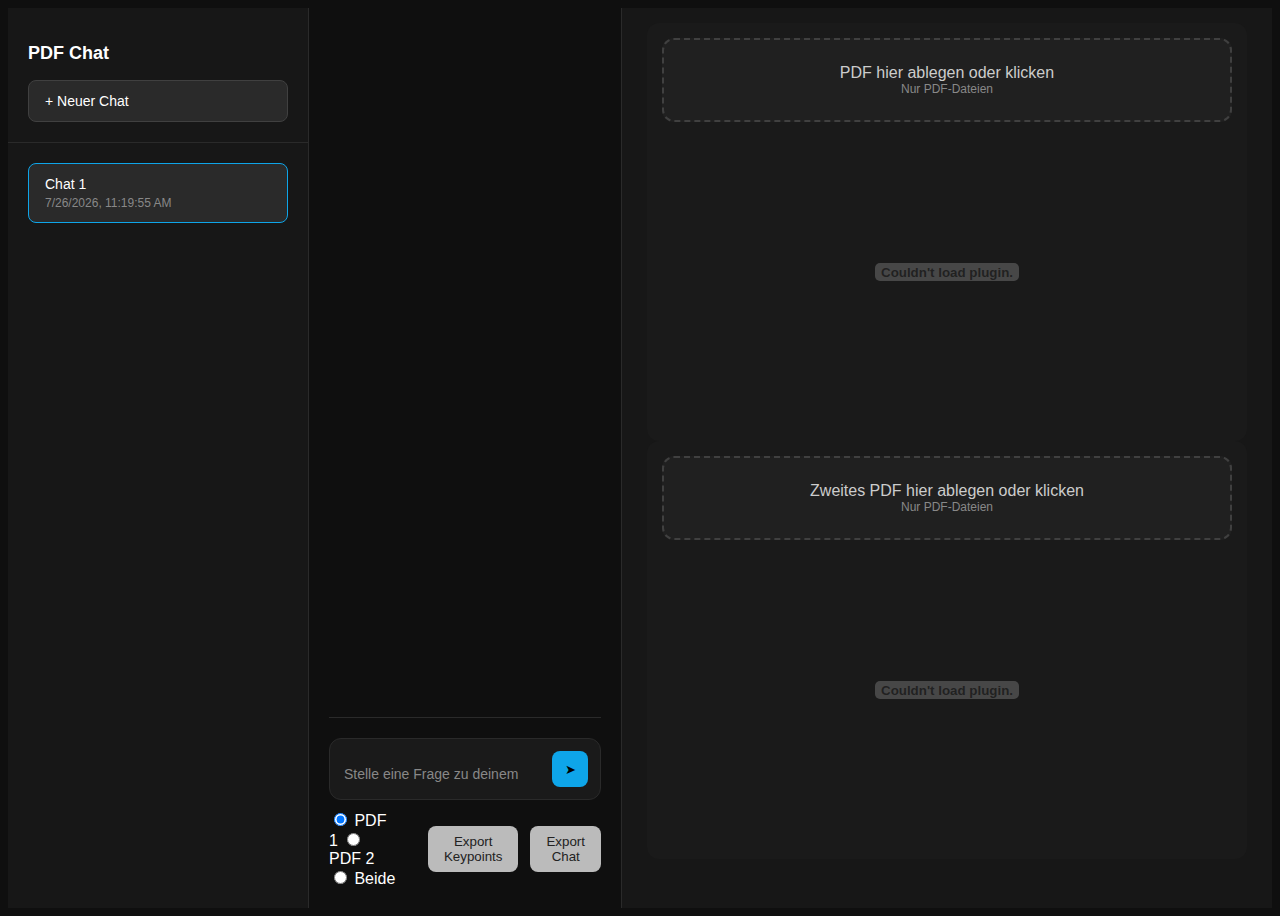
<file: index.html>
<!DOCTYPE html>
<html lang="de">
<head>
  <meta charset="UTF-8" />
  <meta name="viewport" content="width=device-width, initial-scale=1.0" />
  <title>PDF Chat</title>
  <link rel="stylesheet" href="styles.css" />
</head>
<body>
  <div class="app-container">
    <div class="sidebar">
      <div class="sidebar-header">
        <h2>PDF Chat</h2>
        <button id="newChatBtn" class="new-chat-btn">+ Neuer Chat</button>
      </div>
      <div id="chatList" class="chat-history"></div>
    </div>

    <div class="main-content">
      <div class="chat-container">
        <div id="chatMessages" class="chat-messages"></div>
        <div class="chat-input-container">
          <div class="chat-input-wrapper">
            <textarea id="chatInput" placeholder="Stelle eine Frage zu deinem PDF..." rows="1"></textarea>
            <button class="send-button" id="sendButton">➤</button>
          </div>
          <div class="source-export-container">
            <div>
              <label><input type="radio" name="sourceSelect" value="1" id="source1" checked> PDF 1</label>
              <label><input type="radio" name="sourceSelect" value="2" id="source2"> PDF 2</label>
              <label><input type="radio" name="sourceSelect" value="both" id="sourceB"> Beide</label>
            </div>
            <div class="export-buttons">
              <button class="btn light" id="exportKeypointsBtn">Export Keypoints</button>
              <button class="btn light" id="exportChatBtn">Export Chat</button>
            </div>
          </div>
        </div>
      </div>
    </div>

    <div class="preview-sidebar">
      <div id="uploadContainer"></div>

      <template id="uploadTemplate">
        <div class="upload-preview-section">
          <div class="upload-area" id="uploadArea{NUM}">
            <div class="upload-text">PDF hier ablegen oder klicken</div>
            <div class="upload-hint">Nur PDF-Dateien</div>
            <input type="file" id="fileInput{NUM}" accept="application/pdf" hidden />
          </div>
          <div class="pdf-preview" id="pdfPreview{NUM}">
            <object id="pdfObject{NUM}" type="application/pdf" width="100%" height="300px"></object>
          </div>
        </div>
      </template>
    </div>
  </div>

  <script src="script.js"></script>
</body>
</html>
</file>
<file: styles.css>
/* Grund-Styles für den Body */
body {
    font-family: -apple-system, BlinkMacSystemFont, 'Segoe UI', Roboto, sans-serif;
    background-color: #0f0f0f; 
    color: #ffffff;           
    height: 100vh;             
    overflow: hidden;        
}

/* Container für die ganze App - flexbox zum nebeneinander anordnen */
.app-container {
    display: flex;
    height: 100vh;   
    overflow: hidden; 
}

/* Linke Sidebar, wo der Chatverlauf ist */
.sidebar {
    width: 300px;
    background-color: #171717;
    border-right: 1px solid #2a2a2a; 
    display: flex;
    flex-direction: column;
    overflow: hidden;
}

/* Kopfbereich in Sidebar */
.sidebar-header {
    padding: 20px;
    border-bottom: 1px solid #2a2a2a;
}

/* Überschrift in Sidebar */
.sidebar-header h2 {
    font-size: 18px;
    font-weight: 600;
    margin-bottom: 16px;
    color: #ffffff;
}

/* Neuer Chat Button */
.new-chat-btn {
    width: 100%;
    padding: 12px 16px;
    background-color: #2a2a2a;
    border: 1px solid #404040;
    border-radius: 8px;
    color: #ffffff;
    font-size: 14px;
    display: flex;
    align-items: center;
    gap: 8px; 
    transition: all 0.2s ease; 
}

/* Bereich für Chat-Verlauf */
.chat-history {
    flex: 1; 
    padding: 20px;
    overflow-y: auto; 
}

/* Überschrift im Chat-Verlauf */
.chat-history h3 {
    font-size: 14px;
    font-weight: 600;
    color: #888888; 
    margin-bottom: 12px;
    text-transform: uppercase;
    letter-spacing: 0.5px;
}

/* Liste der einzelnen Chats */
.chat-list {
    display: flex;
    flex-direction: column;
    gap: 4px; 
}

/* Einzelner Chat-Eintrag */
.chat-item {
    padding: 12px 16px;
    border-radius: 8px;
    cursor: pointer;
    transition: all 0.2s ease;
    border: 1px solid transparent; 
}


/* Aktiver Chat wird hervorgehoben */
.chat-item.active {
    background-color: #2a2a2a;
    border-color: #0ea5e9; 
}

/* Titel im Chat-Eintrag */
.chat-title {
    font-size: 14px;
    font-weight: 500;
    color: #ffffff;
    margin-bottom: 4px;
    overflow: hidden; 
    text-overflow: ellipsis;
    white-space: nowrap;
}

/* Datum im Chat-Eintrag */
.chat-date {
    font-size: 12px;
    color: #888888;
}

/* Hauptbereich in der Mitte, wo der Chat ist */
.main-content {
    flex: 1; 
    display: flex;
    flex-direction: column;
    background-color: #0f0f0f; 
    overflow: hidden;
    padding: 0 20px;
}

/* Container für den Chat */
.chat-container {
    flex: 1;
    display: flex;
    flex-direction: column;
    max-width: 100%;
    margin: 0 auto;
    width: 100%;
    padding: 0;
    position: relative;
    min-height: 0; 
}

/* Bereich, wo die Nachrichten angezeigt werden */
.chat-messages {
    flex: 1;
    overflow-y: auto; 
    padding: 20px 0;
    display: flex;
    flex-direction: column;
    gap: 16px; 
    min-height: 0; 
}

/* Bereich für Texteingabe und Buttons unten */
.chat-input-container {
    flex-shrink: 0; 
    padding: 20px 0;
    border-top: 1px solid #2a2a2a; 
    background-color: #0f0f0f;
}

/* Wrapper für Input und Senden Button */
.chat-input-wrapper {
    display: flex;
    align-items: flex-end;
    gap: 12px;
    background-color: #1a1a1a;
    border: 1px solid #2a2a2a;
    border-radius: 12px;
    padding: 12px;
    transition: border-color 0.2s ease;
}

/* Eingabefeld selbst */
#chatInput {
    flex: 1;
    background: none;
    border: none;
    color: #ffffff;
    font-size: 14px;
    line-height: 1.5;
    resize: none; 
    outline: none; 
    max-height: 120px;
    font-family: inherit;
}

/* Platzhalter Text Farbe */
#chatInput::placeholder {
    color: #888888;
}


/* Button zum Senden */
.send-button {
    background-color: #0ea5e9;
    border: none;
    border-radius: 8px;
    width: 36px;
    height: 36px;
    display: flex;
    align-items: center;
    justify-content: center;
    cursor: pointer;
    transition: all 0.2s ease;
    flex-shrink: 0;
}

/* Container für Quelle auswählen und Export Buttons */
.source-export-container {
    display: flex;
    align-items: center;
    gap: 30px;
    margin-top: 10px;
}

/* Labels für Radiobuttons */
.source-selection label {
    margin-right: 15px;
    font-weight: 500;
    cursor: pointer;
    color: #888;
}

/* Export Buttons nebeneinander */
.export-buttons {
    display: flex;
    gap: 12px;
}

/* Stil für light Buttons */
.btn.light {
    background-color: #bbb;
    color: #222;
    padding: 8px 16px;
    border-radius: 8px;
    border: none;
    cursor: pointer;
    transition: background-color 0.2s ease;
    user-select: none;
}


/* Scrollbar Styling */
::-webkit-scrollbar {
    width: 6px;
}

::-webkit-scrollbar-track {
    background: transparent;
}

::-webkit-scrollbar-thumb {
    background: #404040;
    border-radius: 3px;
}

::-webkit-scrollbar-thumb:hover {
    background: #606060;
}

/* Rechte Sidebar für Upload & Vorschau */
.preview-sidebar {
    width: 600px;
    background-color: #171717;
    border-left: 1px solid #2a2a2a;
    padding: 15px 25px;
    color: #ccc;
    display: flex;
    flex-direction: column;
    overflow-y: auto;
}

/* Container für Upload und Vorschau Sektionen */
.upload-preview-container {
    display: flex;
    flex-direction: column;
    gap: 30px;
    overflow-y: auto;
}

/* Jede Upload Sektion */
.upload-preview-section {
    background-color: #1a1a1a;
    padding: 15px;
    border-radius: 12px;
}

/* Bereich zum PDF hochladen */
.upload-area {
    border: 2px dashed #404040;
    border-radius: 12px;
    padding: 24px;
    text-align: center;
    cursor: pointer;
    transition: all 0.2s ease;
    background-color: #202020;
}

/* Inhalt im Upload Bereich (Icon, Text) */
.upload-content svg {
    color: #606060;
    margin-bottom: 12px;
}

.upload-content p {
    font-size: 14px;
    font-weight: 500;
    margin-bottom: 4px;
    color: #fff;
}

.upload-hint {
    font-size: 12px;
    color: #888888;
}

/* Anzeige der hochgeladenen Datei */
.uploaded-file {
    display: flex;
    align-items: center;
    justify-content: space-between;
    padding: 12px 16px;
    background-color: #2a2a2a;
    border-radius: 8px;
    margin-top: 12px;
}

/* Chat Blasen Styling */
.message {
    display: flex;
    gap: 12px;
    align-items: flex-start;
    max-width: 80%;
}

/* Benutzer Nachricht rechts ausrichten */
.message.user {
    align-self: flex-end;
    flex-direction: row-reverse;
}

/* Antwort vom Assistent links */
.message.assistant {
    align-self: flex-start;
}

/* Avatar Kreis */
.message-avatar {
    width: 36px;
    height: 36px;
    border-radius: 50%;
    background-color: #0ea5e9;
    color: white;
    display: flex;
    justify-content: center;
    align-items: center;
    font-weight: bold;
    flex-shrink: 0;
    user-select: none;
}

/* Avatar Farbe für Nutzer */
.message.user .message-avatar {
    background-color: #2a2a2a;
    color: #ccc;
}

/* Text Inhalt in Chat-Blase */
.message-content {
    background-color: #1a1a1a;
    border-radius: 16px;
    padding: 12px 16px;
    color: #fff;
    font-size: 14px;
    line-height: 1.4;
    white-space: pre-wrap;
}

/* Benutzer Nachricht anders einfärben */
.message.user .message-content {
    background-color: #0ea5e9;
    color: #000;
}
</file>
